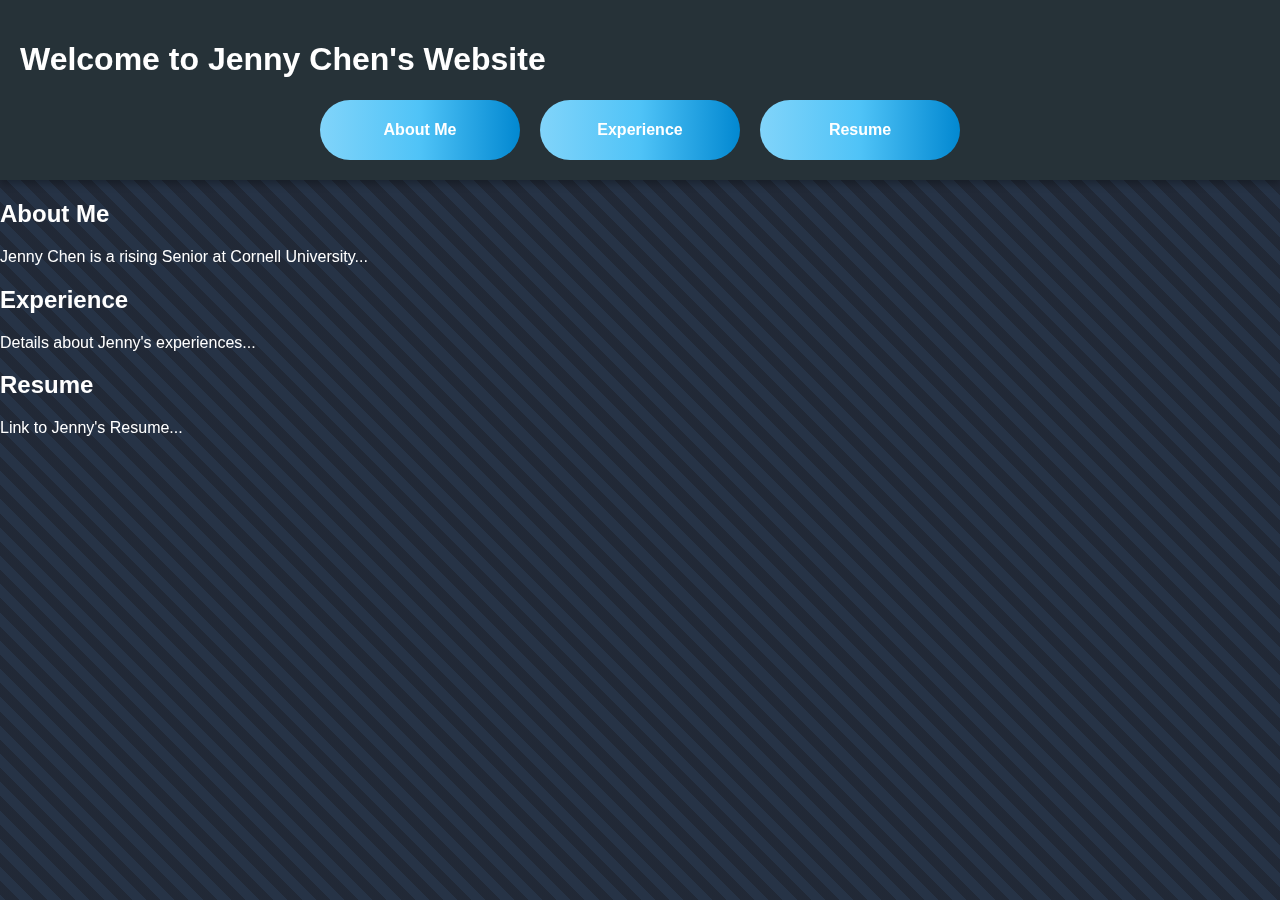
<file: index.html>
<!DOCTYPE html>
<html lang="en">
<head>
    <meta charset="UTF-8">
    <meta name="viewport" content="width=device-width, initial-scale=1.0">
    <title>Jenny Chen's Website</title>
    <link rel="stylesheet" href="css/styles.css">
    <link rel="stylesheet" href="css/liquid-button.css">
</head>
<body>
    <header>
        <h1>Welcome to Jenny Chen's Website</h1>
        <nav class="nav-buttons">
            <a href="#about" class="btn-liquid"><span class="inner">About Me</span></a>
            <a href="#experience" class="btn-liquid"><span class="inner">Experience</span></a>
            <a href="#resume" class="btn-liquid"><span class="inner">Resume</span></a>
        </nav>
    </header>

    <main>
        <!-- About Me Section -->
        <section id="about">
            <h2>About Me</h2>
            <p>Jenny Chen is a rising Senior at Cornell University...</p>
        </section>

        <!-- Experience Section -->
        <section id="experience">
            <h2>Experience</h2>
            <p>Details about Jenny's experiences...</p>
        </section>

        <!-- Resume Section -->
        <section id="resume">
            <h2>Resume</h2>
            <p>Link to Jenny's Resume...</p>
        </section>
    </main>

    <script src="js/liquid-button.js"></script>
</body>
</html>
</file>
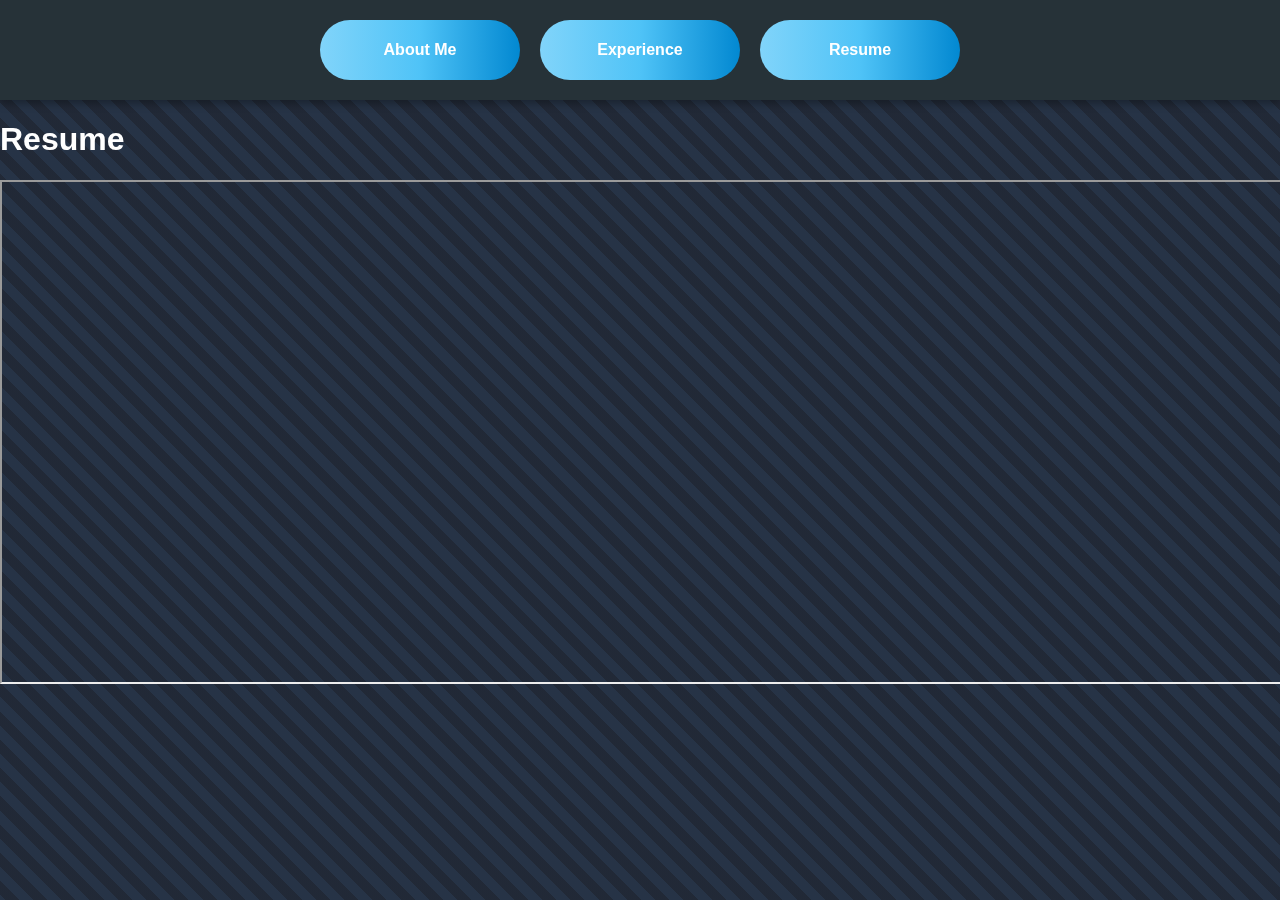
<file: resume.html>
<!DOCTYPE html>
<html lang="en">
<head>
    <meta charset="UTF-8">
    <meta name="viewport" content="width=device-width, initial-scale=1.0">
    <title>Resume - Jenny Chen</title>
    <link rel="stylesheet" href="css/styles.css">
    <link rel="stylesheet" href="css/liquid-button.css">
</head>
<body>
    <header>
        <nav class="nav-buttons">
            <a href="index.html" class="btn-liquid"><span class="inner">About Me</span></a>
            <a href="experience.html" class="btn-liquid"><span class="inner">Experience</span></a>
            <a href="resume.html" class="btn-liquid"><span class="inner">Resume</span></a>
        </nav>
    </header>

    <main>
        <section id="resume">
            <h1>Resume</h1>
            <iframe src="https://drive.google.com/file/d/1ncq7BKiGB19bi_Ar6HoyVJGFn5azv3fF/preview" width="100%" height="500px"></iframe>
        </section>
    </main>

    <script src="js/liquid-button.js"></script>
</body>
</html>
</file>
<file: css/styles.css>
/* General Styles */
body {
    font-family: Arial, sans-serif;
    margin: 0;
    padding: 0;
    color: #ffffff;
    background: #1c1f26; /* Dark theme background */
    overflow-x: hidden;
}

/* Background Animation */
body::before {
    content: "";
    position: fixed;
    top: 0;
    left: 0;
    width: 200%;
    height: 200%;
    background: repeating-linear-gradient(
        45deg,
        rgba(81, 135, 200, 0.1),
        rgba(81, 135, 200, 0.1) 10px,
        rgba(81, 135, 200, 0.2) 10px,
        rgba(81, 135, 200, 0.2) 20px
    );
    animation: diagonal-stripes 8s infinite linear;
    z-index: -1;
}

@keyframes diagonal-stripes {
    0% {
        transform: translateX(0) translateY(0);
    }
    100% {
        transform: translateX(-20px) translateY(-20px);
    }
}

/* Header */
header {
    background-color: #263238; /* Darker shade for header */
    padding: 20px;
    box-shadow: 0px 4px 8px rgba(0, 0, 0, 0.3);
}

/* Navigation */
nav ul {
    list-style: none;
    padding: 0;
}

nav ul li {
    display: inline;
    margin: 0 15px;
}

nav ul li a {
    text-decoration: none;
    color: #81d4fa;
}

/* About Me Section */
.about-container {
    display: flex;
    justify-content: center;
    align-items: center;
    gap: 20px;
    margin: 50px auto;
    max-width: 900px;
}

.profile-pic {
    width: 200px;
    height: 200px;
    border-radius: 50%;
    border: 5px solid #81d4fa;
    background: linear-gradient(45deg, #1c1f26, #81d4fa);
    box-shadow: 0px 4px 8px rgba(0, 0, 0, 0.4);
}

.about-text {
    text-align: left;
}

/* Experience Section */
.experience-container {
    display: flex;
    flex-wrap: wrap;
    justify-content: center;
    gap: 20px;
}

.experience-block {
    background-color: #2b303b; /* Darker card background */
    border-radius: 15px;
    padding: 20px;
    width: 300px;
    box-shadow: 0px 4px 8px rgba(0, 0, 0, 0.3);
    transition: transform 0.3s ease, box-shadow 0.3s ease;
}

.experience-block:hover {
    transform: translateY(-5px);
    box-shadow: 0px 6px 12px rgba(0, 0, 0, 0.5);
}

.experience-block img {
    width: 80px;
    height: 80px;
    border-radius: 50%;
    margin-bottom: 10px;
}

/* Language Bubbles */
.language-bubbles {
    display: flex;
    justify-content: center;
    gap: 10px;
    flex-wrap: wrap;
}

.language-bubbles span {
    background: #81d4fa;
    color: #1c1f26;
    padding: 5px 10px;
    border-radius: 15px;
    font-size: 0.8em;
    box-shadow: 0px 2px 4px rgba(0, 0, 0, 0.3);
}


Animation:
document.addEventListener("DOMContentLoaded", () => {
    const blowfishElements = document.querySelectorAll(".blowfish");

    blowfishElements.forEach((blowfish) => {
        blowfish.addEventListener("mouseover", () => {
            blowfish.style.transform = "scale(1.3)";
        });

        blowfish.addEventListener("mouseout", () => {
            blowfish.style.transform = "scale(1)";
        });
    });
});
</file>
<file: css/liquid-button.css>
.nav-buttons {
    display: flex;
    justify-content: center;
    gap: 20px;
}

.btn-liquid {
    display: inline-block;
    position: relative;
    width: 200px;
    height: 60px;
    border-radius: 30px;
    background: linear-gradient(90deg, #81d4fa, #4fc3f7, #0288d1);
    text-align: center;
    font-size: 16px;
    font-weight: bold;
    color: #fff;
    text-decoration: none;
    overflow: hidden;
    cursor: pointer;
}

.btn-liquid .inner {
    position: relative;
    z-index: 2;
    line-height: 60px;
}

.btn-liquid canvas {
    position: absolute;
    top: -50px;
    left: -50px;
    width: 300%;
    height: 300%;
    z-index: 1;
}
</file>
